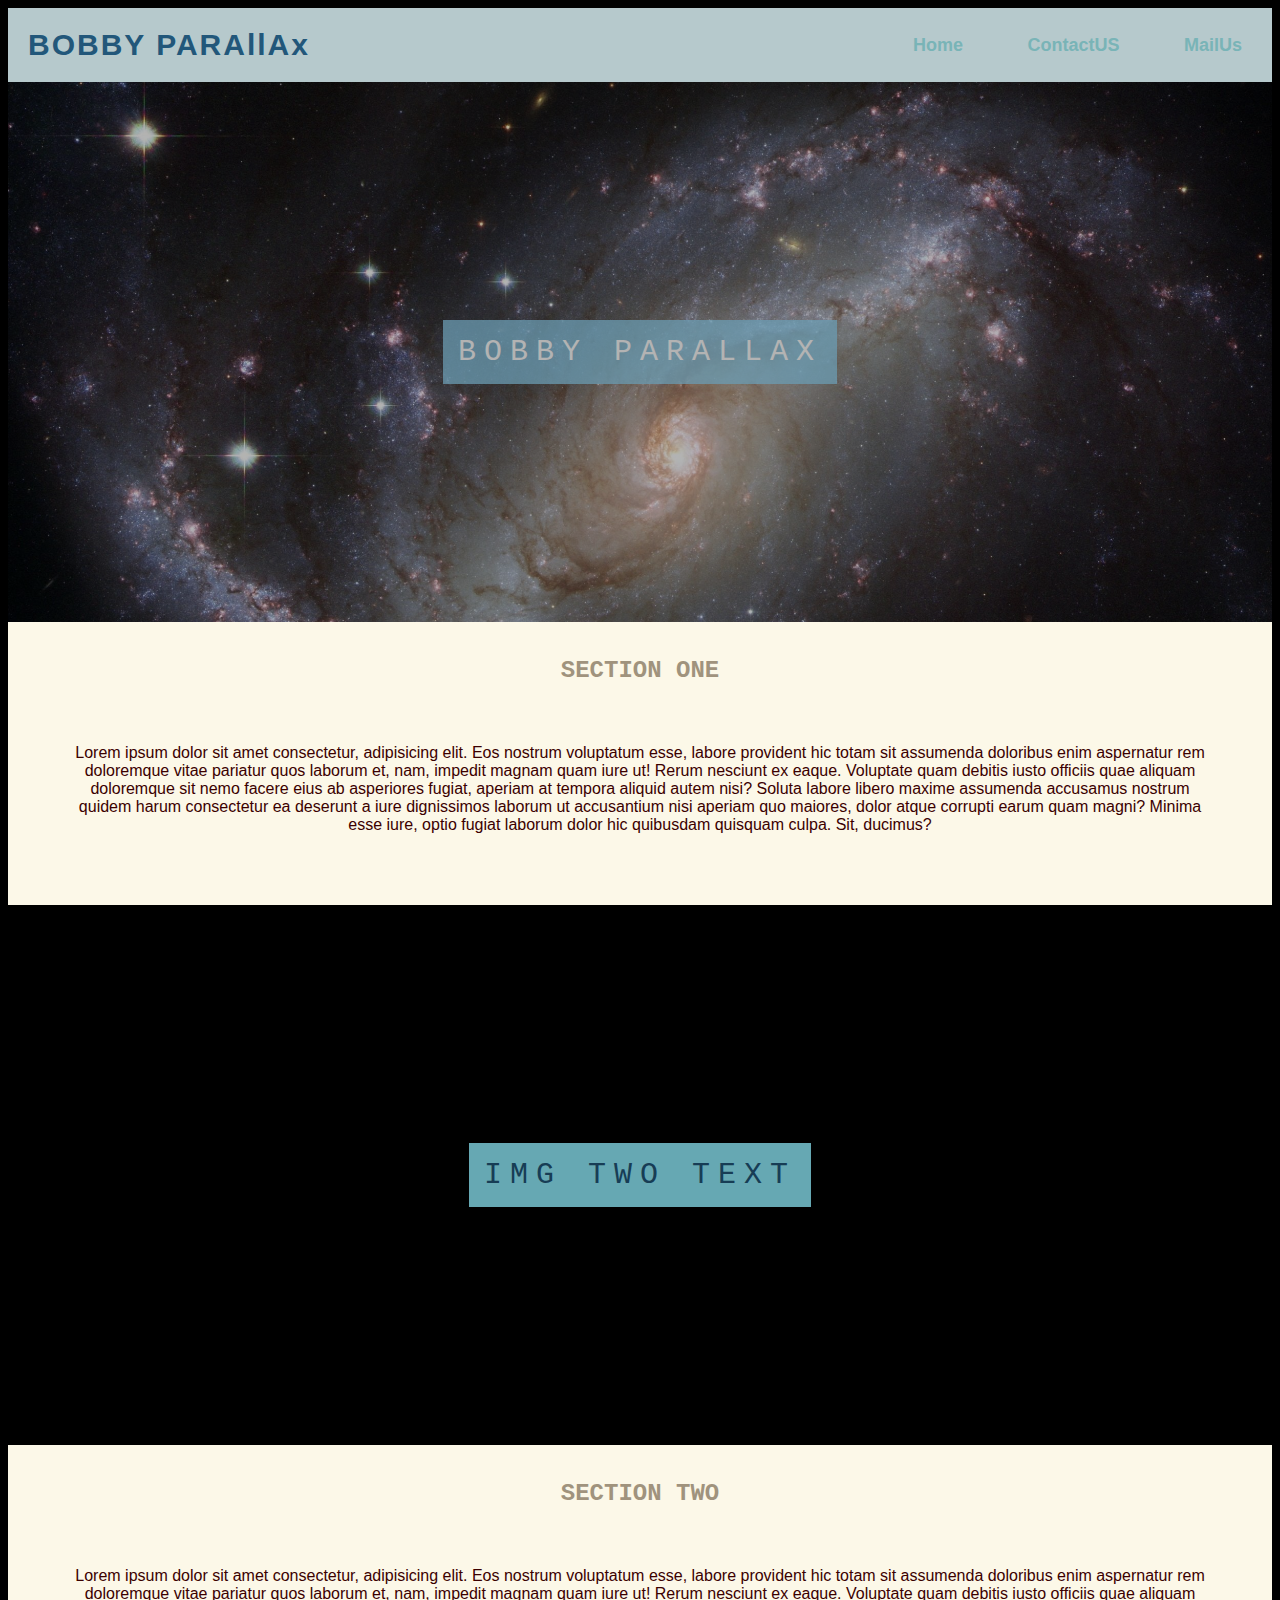
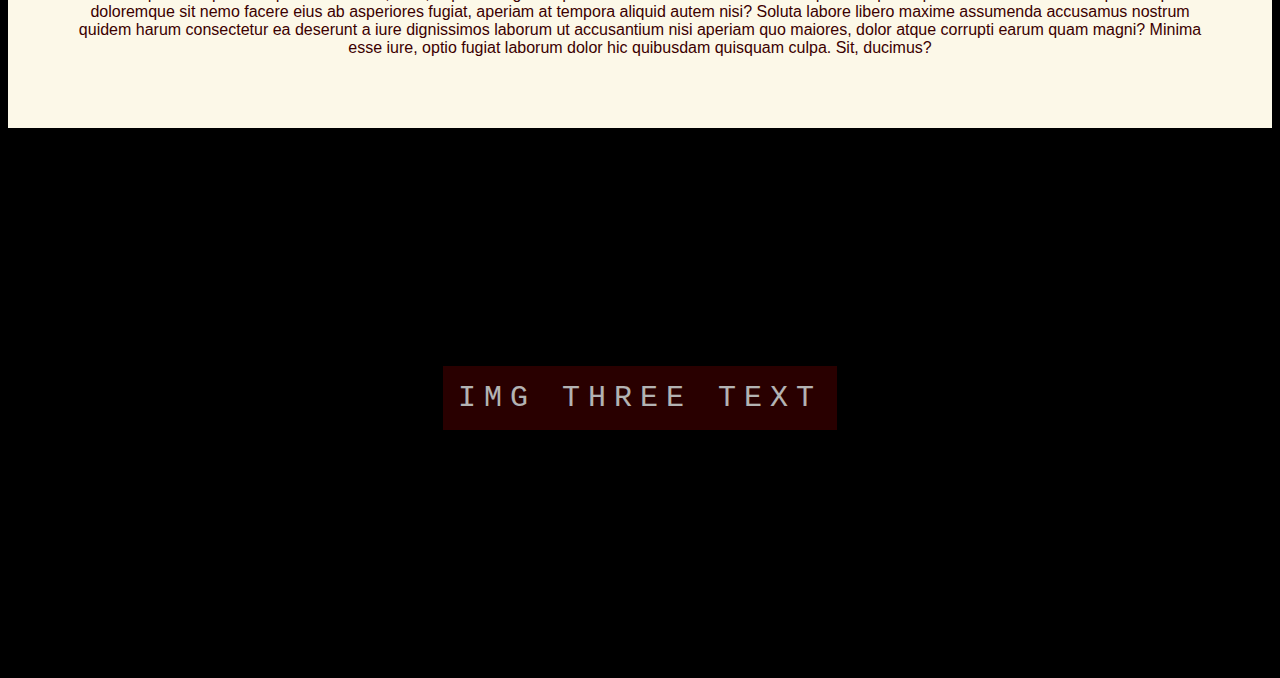
<file: index.html>
<!DOCTYPE html>
<html lang="en">
<head>
    <meta charset="UTF-8">
    <meta http-equiv="X-UA-Compatible" content="IE=edge">
    <meta name="viewport" content="width=device-width, initial-scale=1.0">
    <title>bobby parallax</title>
    <link rel="stylesheet" href="boring.css">
</head>
<body>
    <header>
        <div class="navbar">
            <h1><a href="index.html">BOBBY PARAllAx</a></h1>
            <nav>
                <ul>
                    <li><a href="index.html">Home</a></li>
                    <li><a href="contact.html">ContactUS</a></li>
                    <li><a href="mailto: durgasrinivas.d2@gmail.com">MailUs</a></li>
                </ul>
            </nav>
        </div>
    </header>
    <div class="image1">
        <div class="img1text">
            <span>bobby parallax</span>
        </div>
    </div>
    <section>
        <h2>Section One</h2>
        <p>
            Lorem ipsum dolor sit amet consectetur, adipisicing elit. Eos nostrum voluptatum esse, labore provident hic totam sit assumenda doloribus enim aspernatur rem doloremque vitae pariatur quos laborum et, nam, impedit magnam quam iure ut! Rerum nesciunt ex eaque. Voluptate quam debitis iusto officiis quae aliquam doloremque sit nemo facere eius ab asperiores fugiat, aperiam at tempora aliquid autem nisi? Soluta labore libero maxime assumenda accusamus nostrum quidem harum consectetur ea deserunt a iure dignissimos laborum ut accusantium nisi aperiam quo maiores, dolor atque corrupti earum quam magni? Minima esse iure, optio fugiat laborum dolor hic quibusdam quisquam culpa. Sit, ducimus?
        </p>
    </section>
    <div class="image2">
        <div class="img2text">
            <span>img two text</span>
        </div>
    </div>
    <section>
        <h2>Section Two</h2>
        <p>
            Lorem ipsum dolor sit amet consectetur, adipisicing elit. Eos nostrum voluptatum esse, labore provident hic totam sit assumenda doloribus enim aspernatur rem doloremque vitae pariatur quos laborum et, nam, impedit magnam quam iure ut! Rerum nesciunt ex eaque. Voluptate quam debitis iusto officiis quae aliquam doloremque sit nemo facere eius ab asperiores fugiat, aperiam at tempora aliquid autem nisi? Soluta labore libero maxime assumenda accusamus nostrum quidem harum consectetur ea deserunt a iure dignissimos laborum ut accusantium nisi aperiam quo maiores, dolor atque corrupti earum quam magni? Minima esse iure, optio fugiat laborum dolor hic quibusdam quisquam culpa. Sit, ducimus?
        </p>
    </section>
    <div class="image3">
        <div class="img3text">
            <span>img three text</span>
        </div>
    </div>
</body>
</html>
</file>
<file: boring.css>
body{
    height: 100%;
    padding: 0;
    font-size: 16px;
    background-color: black;
    font-family: -apple-system, BlinkMacSystemFont, 'Segoe UI', Roboto, Oxygen, Ubuntu, Cantarell, 'Open Sans', 'Helvetica Neue', sans-serif;
}
header{
    width: 100%;
    background-color: rgba(228, 251, 255,0.8);

}
.navbar{
    display: flex;
    align-items: center;
    justify-content: space-between;
    }
ul li{
    list-style: none;
    display: inline-block;
    padding:0 30px;
}
ul li a{
    text-decoration: none;
    font-size: 18px;
    font-weight: bold;
    color: #79b4b7;
    transition: 1s;
}
ul li a:hover
{
    color: #FFB319; 
}
h1{
    font-size: 30px;
    font-family:sans-serif;
    padding: 0 20px;
    letter-spacing: 2px;
    cursor: pointer;
}
h1 a{
    text-decoration: none;
    color: #22577A
}
.image1,.image2,.image3{
    position: relative;
    background-position: center;
    background-size: cover;
    opacity: 0.7;
    background-repeat: no-repeat;
    background-attachment: fixed;
}
.image1{
    background-image: url(images/pexels-pixabay-2150.jpg);
    min-height: 60vh;
}
.image2{
    background-image: url(images/pexels-michał-osiński-3454270.jpg);
    min-height: 60vh;
}
.image3{
    background-image: url(images/pexels-lumn-167699.jpg);
    min-height: 60vh;
}
.img1text,.img2text,.img3text{
    display: flex;
    height: 60vh;
    align-items: center;
    justify-content: center;
    font-size: 30px;
    font-family: monospace;
    color: white;
    text-transform: uppercase;
    letter-spacing: 8px;
}
.img1text span{
    
    background-color: #99dfffbe;
    padding: 15px;
}
.img2text span{
    padding: 15px;
    background-color: #92efff;
    color: #22577A;
}
.img3text span{
    padding:15px;
    background-color: #3B0000;
}
section{
    padding: 15px;
    background-color: #FCF8E8;
}
section p{
    color: #3B0000;
    text-align: center;
    padding: 40px 50px;
}
section h2{
    text-align: center;
    font-family: sans-serif;
    color:#A0937D;  
    font-family: monospace;
    text-transform:uppercase;
}
</file>
